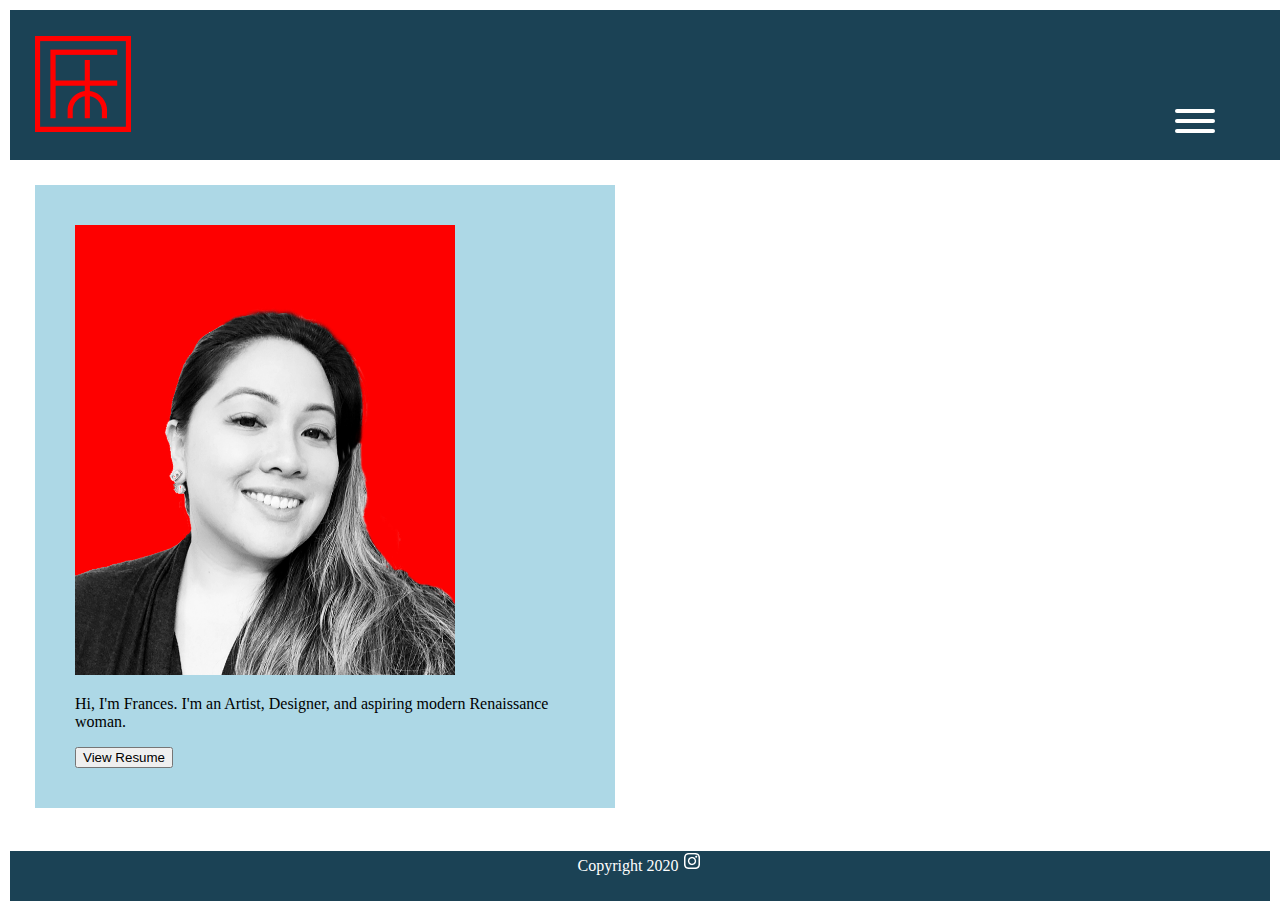
<file: index.html>
<!DOCTYPE html>
<html>

<head>
  <link href="css/style.css" rel="stylesheet" type="text/css">
  <link href="https://fonts.googleapis.com/css2?family=Archivo&family=Prata&display=swap" rel="stylesheet">
  <script src="https://ajax.googleapis.com/ajax/libs/jquery/3.5.1/jquery.min.js"></script>
  <title>Frances Nadine Landicho</title>
  <script src="https://ajax.googleapis.com/ajax/libs/jquery/3.5.1/jquery.min.js"></script>
  <style>
    .dropdown-content {
      display: none;
    }
  </style>
  <script>
    $(document).ready(function () {
      $(".dropdown").click(function () {
        $(".dropdown-content").slideToggle(500);
      });
    });
  </script>
  <!-- Hotjar Tracking Code for https://francesnadine.github.io/UX_UI_HW_19/ -->
<script>
  (function(h,o,t,j,a,r){
      h.hj=h.hj||function(){(h.hj.q=h.hj.q||[]).push(arguments)};
      h._hjSettings={hjid:1883306,hjsv:6};
      a=o.getElementsByTagName('head')[0];
      r=o.createElement('script');r.async=1;
      r.src=t+h._hjSettings.hjid+j+h._hjSettings.hjsv;
      a.appendChild(r);
  })(window,document,'https://static.hotjar.com/c/hotjar-','.js?sv=');
</script>
</head>

<header class="navigation">
  <div class="logo"><a href="index.html"><img src="images/fnl logo vector.png"></a></div>

  <div class="dropdown">
    <div class="hamburger hamburger--elastic">
      <div class="hamburger-box">
        <div class="hamburger-inner"></div>
      </div>
    </div>
  </div>

    <div class="dropdown-content">
      <ul class="pageLinks">
      <li><a href="#">About</a></li>
      <li><a href="mySkills.html">Skills</a></li>
      <li><a href="myWork.html">Work</a></li>
      <li><a href="#">Contact</a></li>
    </ul>
    </div>


</header>

<body>

  <div class="content">
    <img id="headshot" src="images/frances portrait 202005.jpg">
    <p>Hi, I'm Frances. I'm an Artist, Designer, and aspiring modern Renaissance woman.
    </p>
    <button id="openModal">View Resume</button>
    <!-- The Modal -->
    <div id="myModal" class="modal">

      <!-- Modal content -->
      <div class="modal-content">
        <span class="close">&times;</span>
        <img src="images/landicho_resume (2)-1.png" width=500px>
        <img src="images/landicho_resume (2)-2.png" width=500px>
      </div>

    </div>
  </div>

  <br>
  <footer>
    Copyright 2020 <img src="images/instagram_wh_icon.png">
  </footer>

  <script>

    var forEach = function (t, o, r) { if ("[object Object]" === Object.prototype.toString.call(t)) for (var c in t) Object.prototype.hasOwnProperty.call(t, c) && o.call(r, t[c], c, t); else for (var e = 0, l = t.length; l > e; e++)o.call(r, t[e], e, t) };

    var hamburgers = document.querySelectorAll(".hamburger");
    if (hamburgers.length > 0) {
      forEach(hamburgers, function (hamburger) {
        hamburger.addEventListener("click", function () {
          this.classList.toggle("is-active");
        }, false);
      });
    }
  </script>


<!-- Global site tag (gtag.js) - Google Analytics -->
<script async src="https://www.googletagmanager.com/gtag/js?id=UA-171530466-1"></script>
<script>
  window.dataLayer = window.dataLayer || [];
  function gtag(){dataLayer.push(arguments);}
  gtag('js', new Date());

  gtag('config', 'UA-171530466-1');
</script>

</body>

<!-- <script src="js/index.js">

  $("#openModal").on("click", function () {
    console.log("You clicked on #myID");
  }); </sript>-->

<script>
  // Get the modal
  var modal = document.getElementById("myModal");

  // Get the button that opens the modal
  var btn = document.getElementById("openModal");

  // Get the <span> element that closes the modal
  var span = document.getElementsByClassName("close")[0];

  // When the user clicks on the button, open the modal
  btn.onclick = function () {
    modal.style.display = "block";
  }

  // When the user clicks on <span> (x), close the modal
  span.onclick = function () {
    modal.style.display = "none";
  }

  // When the user clicks anywhere outside of the modal, close it
  window.onclick = function (event) {
    if (event.target == modal) {
      modal.style.display = "none";
    }
  }
</script>

</html>
</file>
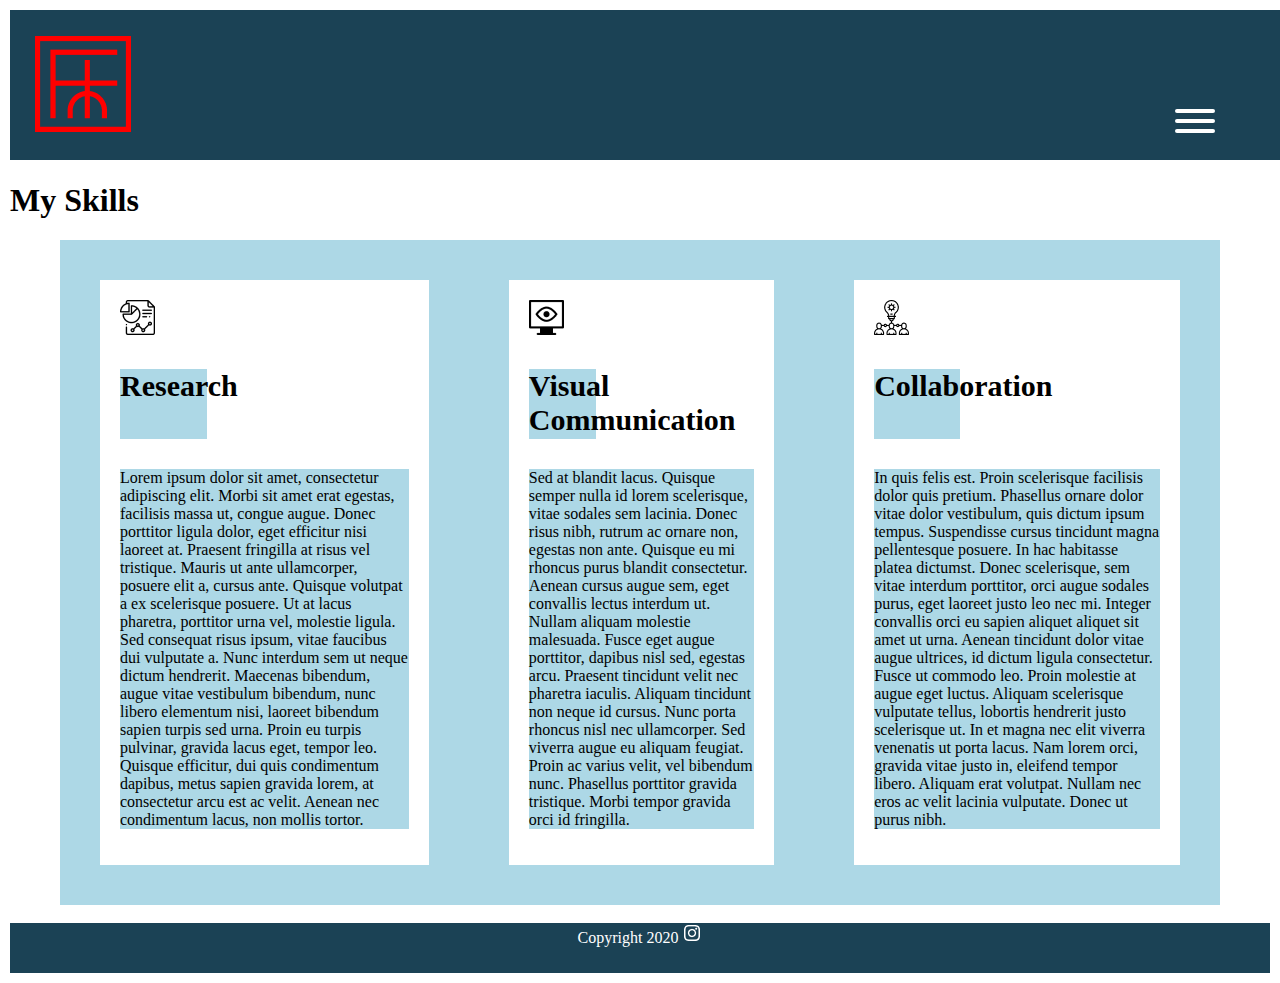
<file: mySkills.html>
<!DOCTYPE html>
<html lang="en">
  <head>
    <link href="css/style.css" rel="stylesheet" type="text/css">
    <link href="https://fonts.googleapis.com/css2?family=Archivo&family=Prata&display=swap" rel="stylesheet">
    <script src="https://ajax.googleapis.com/ajax/libs/jquery/3.5.1/jquery.min.js"></script>
    <title>Frances Nadine Landicho</title>
    <script src="https://ajax.googleapis.com/ajax/libs/jquery/3.5.1/jquery.min.js"></script>
    <style>
      .dropdown-content {
        display: none;
      }
    </style>
    <script>
      $(document).ready(function () {
        $(".dropdown").click(function () {
          $(".dropdown-content").slideToggle(500);
        });
      });
    </script>
  </head>

<header class="navigation">
  <div class="logo"><a href="index.html"><img src="images/fnl logo vector.png"></a></div>

  <div class="dropdown">
    <div class="hamburger hamburger--elastic">
      <div class="hamburger-box">
        <div class="hamburger-inner"></div>
      </div>
    </div>
  </div>

    <div class="dropdown-content">
      <ul class="pageLinks">
      <li><a href="#">About</a></li>
      <li><a href="mySkills.html">Skills</a></li>
      <li><a href="myWork.html">Work</a></li>
      <li><a href="#">Contact</a></li>
    </ul>
    </div>
</header>
<!--  My UX Skills section coded using CSS flex -->
<body>
<section class = "mySkills">
    <h1> My Skills</h1>  
</section>
    <div class = "flexContainer">
 <div class="skillTypes">
     <img src="images/research.png">

     <h3>Research</h3>

     <p>Lorem ipsum dolor sit amet, consectetur adipiscing elit. Morbi sit amet erat egestas, facilisis massa ut, congue augue. Donec porttitor ligula dolor, eget efficitur nisi laoreet at. 
         Praesent fringilla at risus vel tristique. Mauris ut ante ullamcorper, posuere elit a, cursus ante. Quisque volutpat a ex scelerisque posuere. Ut at lacus pharetra, porttitor urna vel, 
         molestie ligula. Sed consequat risus ipsum, vitae faucibus dui vulputate a. Nunc interdum sem ut neque dictum hendrerit. Maecenas bibendum, augue vitae vestibulum bibendum, 
         nunc libero elementum nisi, laoreet bibendum sapien turpis sed urna. Proin eu turpis pulvinar, gravida lacus eget, tempor leo. Quisque efficitur, dui quis condimentum dapibus, 
         metus sapien gravida lorem, at consectetur arcu est ac velit. Aenean nec condimentum lacus, non mollis tortor.
    </p>
 </div>

 <div class="skillTypes">
    <img src="images/visual_communication.png">

    <h3>Visual Communication</h3>

    <p>Sed at blandit lacus. Quisque semper nulla id lorem scelerisque, vitae sodales sem lacinia. 
        Donec risus nibh, rutrum ac ornare non, egestas non ante. 
        Quisque eu mi rhoncus purus blandit consectetur. 
        Aenean cursus augue sem, eget convallis lectus interdum ut. Nullam aliquam molestie malesuada. 
        Fusce eget augue porttitor, dapibus nisl sed, egestas arcu. Praesent tincidunt velit nec pharetra iaculis. Aliquam tincidunt non neque id cursus. 
        Nunc porta rhoncus nisl nec ullamcorper. Sed viverra augue eu aliquam feugiat. Proin ac varius velit, vel bibendum nunc. 
        Phasellus porttitor gravida tristique. Morbi tempor gravida orci id fringilla.
    </p>
</div>

<div class="skillTypes">
    <img src="images/collaboration.png">

    <h3>Collaboration</h3>

    <p>In quis felis est. Proin scelerisque facilisis dolor quis pretium. Phasellus ornare dolor vitae dolor vestibulum, quis dictum ipsum tempus. 
        Suspendisse cursus tincidunt magna pellentesque posuere. In hac habitasse platea dictumst. 
        Donec scelerisque, sem vitae interdum porttitor, orci augue sodales purus, eget laoreet justo leo nec mi. Integer convallis orci eu sapien aliquet aliquet sit amet ut urna. 
        Aenean tincidunt dolor vitae augue ultrices, id dictum ligula consectetur. Fusce ut commodo leo. 
        Proin molestie at augue eget luctus. Aliquam scelerisque vulputate tellus, lobortis hendrerit justo scelerisque ut. In et magna nec elit viverra venenatis ut porta lacus. 
        Nam lorem orci, gravida vitae justo in, eleifend tempor libero. Aliquam erat volutpat. Nullam nec eros ac velit lacinia vulputate. Donec ut purus nibh.
    </p>
</div>
    </div>
<br>
<footer>
Copyright 2020 <img src="images/instagram_wh_icon.png">
</footer>

<script>

  var forEach = function (t, o, r) { if ("[object Object]" === Object.prototype.toString.call(t)) for (var c in t) Object.prototype.hasOwnProperty.call(t, c) && o.call(r, t[c], c, t); else for (var e = 0, l = t.length; l > e; e++)o.call(r, t[e], e, t) };

  var hamburgers = document.querySelectorAll(".hamburger");
  if (hamburgers.length > 0) {
    forEach(hamburgers, function (hamburger) {
      hamburger.addEventListener("click", function () {
        this.classList.toggle("is-active");
      }, false);
    });
  }
</script>
</body>
</file>
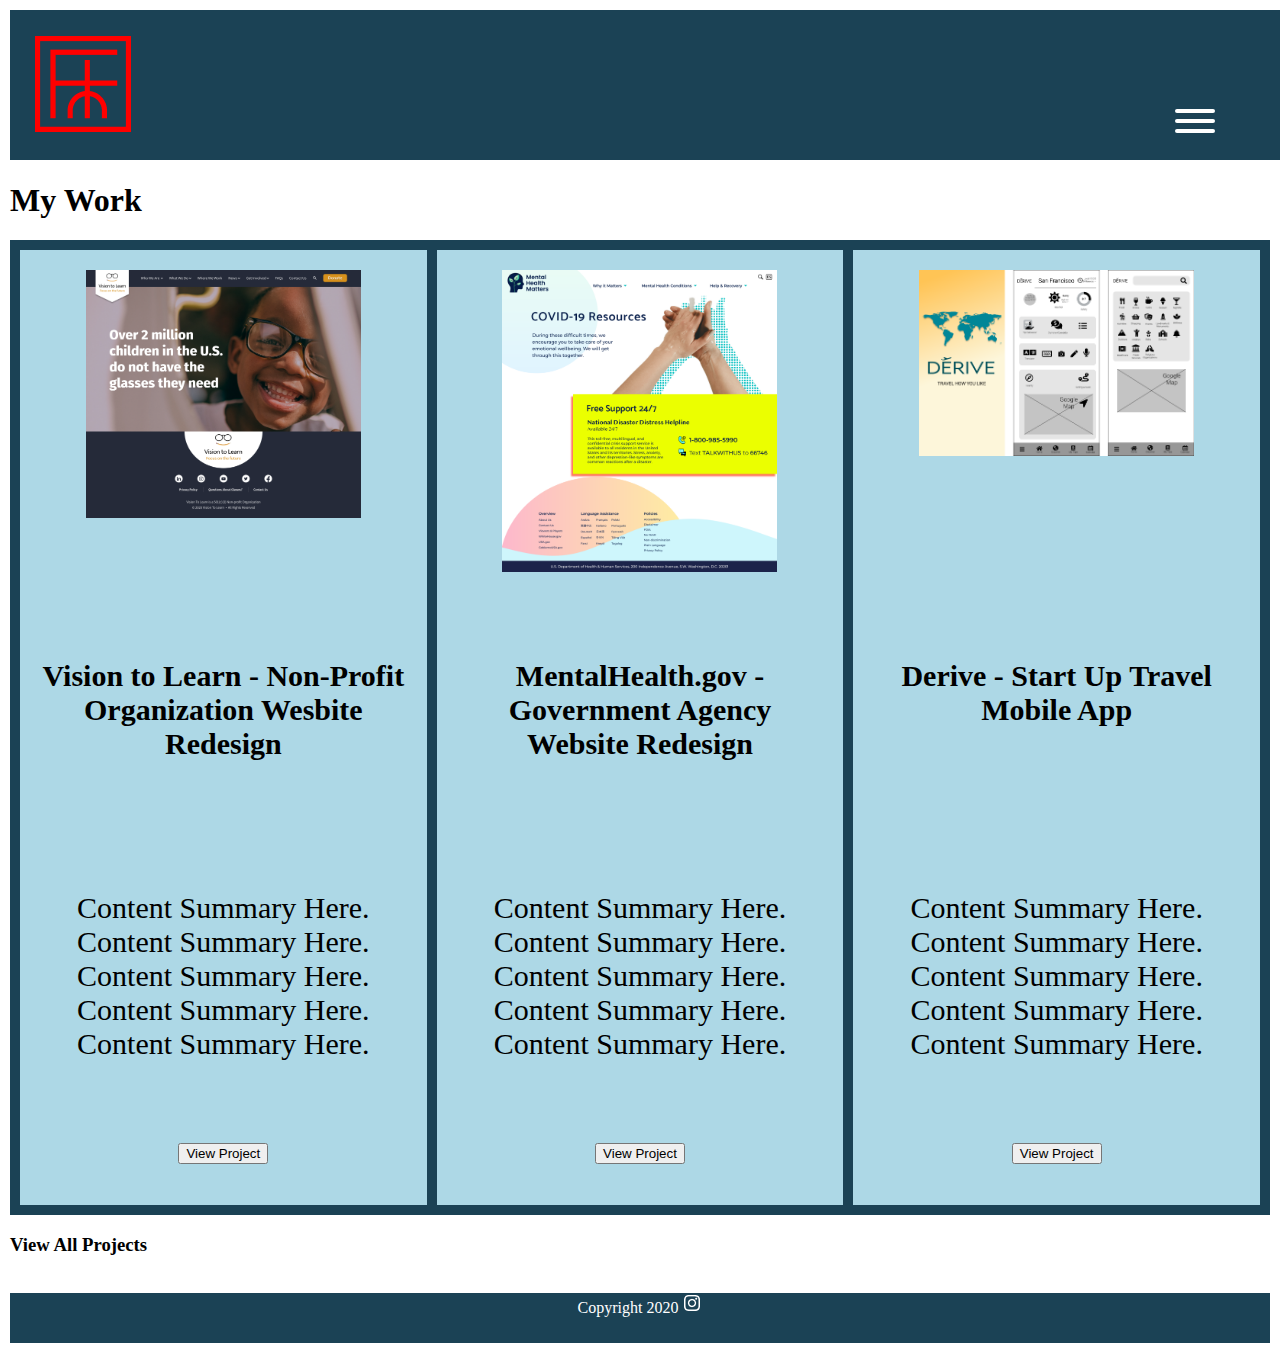
<file: myWork.html>
<!DOCTYPE html>
<html lang="en">

  <head>
    <link href="css/style.css" rel="stylesheet" type="text/css">
    <link href="https://fonts.googleapis.com/css2?family=Archivo&family=Prata&display=swap" rel="stylesheet">
    <script src="https://ajax.googleapis.com/ajax/libs/jquery/3.5.1/jquery.min.js"></script>
    <title>Frances Nadine Landicho</title>
    <script src="https://ajax.googleapis.com/ajax/libs/jquery/3.5.1/jquery.min.js"></script>
    <style>
      .dropdown-content {
        display: none;
      }
    </style>
    <script>
      $(document).ready(function () {
        $(".dropdown").click(function () {
          $(".dropdown-content").slideToggle(500);
        });
      });
    </script>
  </head>

<header class="navigation">
  <div class="logo"><a href="index.html"><img src="images/fnl logo vector.png"></a></div>

  <div class="dropdown">
    <div class="hamburger hamburger--elastic">
      <div class="hamburger-box">
        <div class="hamburger-inner"></div>
      </div>
    </div>
  </div>

    <div class="dropdown-content">
      <ul class="pageLinks">
      <li><a href="#">About</a></li>
      <li><a href="mySkills.html">Skills</a></li>
      <li><a href="myWork.html">Work</a></li>
      <li><a href="#">Contact</a></li>
    </ul>
    </div>
</header>

<body>
  <section class="myWork">
    <h1>My Work</h1>
    <div class="workGrid">

      <!-- 1.1  -->
      <div id="image1" class="workGridItem">
        <img src="images/visiontolearn.png" width=275px;>
      </div>
      <!-- 1.2 -->
      <div id="header1" class="workGridItem">
        <h4>Vision to Learn - Non-Profit Organization Wesbite Redesign</h4>
      </div>

    <div id="text1" class="workGridItem">
      <!-- 1.3 -->
      <div id="content1" class="workGridItem">
        <p>Content Summary Here. Content Summary Here. Content Summary Here. Content Summary Here. Content Summary Here.
        </p>
      </div>
      <!-- 1.4 -->
      <div id="cta1" class="workGridItem">
        <button>View Project</button>
      </div>
    </div>


      <!-- 2.1 -->
      <div id="image2" class="workGridItem">
        <img src="images/mentalhealth.png" width=275px;>
      </div>
      <!-- 2.2 -->
      <div id="header2" class="workGridItem">
        <h4>MentalHealth.gov - Government Agency Website Redesign</h4>
      </div>

    <div id="text2" class="workGridItem">
      <!-- 2.3 -->
      <div id="content2" class="workGridItem">
        <p>Content Summary Here. Content Summary Here. Content Summary Here. Content Summary Here. Content Summary Here.
        </p>
      </div>
      <!-- 2.4 -->
      <div id="cta2" class="workGridItem">
        <button>View Project</button>
      </div>
    </div>

      <!-- 3.1 -->
      <div id="image3" class="workGridItem">
        <img src="images/derive.png" width=275px;>
      </div>
      <!-- 3.2  -->
      <div id="header3" class="workGridItem">
        <h4>Derive - Start Up Travel Mobile App</h4>
      </div>

    <div id="text3" class="workGridItem">
      <!-- 3.3 -->
       <div id="content3" class="workGridItem">
        <p>Content Summary Here. Content Summary Here. Content Summary Here. Content Summary Here. Content Summary Here.
        </p>
      </div>
      <!-- 3.4 -->
      <div id="cta3" class="workGridItem">
        <button>View Project</button>
      </div>
    </div>
  


     

    </div>
    <h3>View All Projects</h3>
  </section>
  <br>
  <footer>
Copyright 2020 <img src="images/instagram_wh_icon.png">
  </footer>

  <script>

    var forEach = function (t, o, r) { if ("[object Object]" === Object.prototype.toString.call(t)) for (var c in t) Object.prototype.hasOwnProperty.call(t, c) && o.call(r, t[c], c, t); else for (var e = 0, l = t.length; l > e; e++)o.call(r, t[e], e, t) };

    var hamburgers = document.querySelectorAll(".hamburger");
    if (hamburgers.length > 0) {
      forEach(hamburgers, function (hamburger) {
        hamburger.addEventListener("click", function () {
          this.classList.toggle("is-active");
        }, false);
      });
    }
</script>

</body>

</html>
</file>
<file: css/style.css>
/* font-family: 'Archivo', sans-serif;
font-family: 'Prata', serif;    */
   
   /*!
 * Hamburgers
 * @description Tasty CSS-animated hamburgers
 * @author Jonathan Suh @jonsuh
 * @site https://jonsuh.com/hamburgers
 * @link https://github.com/jonsuh/hamburgers
 */
.hamburger {
    padding: 15px 15px;
    display: inline-block;
    cursor: pointer;
    transition-property: opacity, filter;
    transition-duration: 0.15s;
    transition-timing-function: linear;
    font: inherit;
    color: inherit;
    text-transform: none;
    background-color: transparent;
    border: 0;
    margin: 0;
    position: absolute;
    top: 94px;
    right: 50px;
    overflow: visible; }
    .hamburger:hover {
      opacity: 0.7; }
    .hamburger.is-active:hover {
      opacity: 0.7; }
    .hamburger.is-active .hamburger-inner,
    .hamburger.is-active .hamburger-inner::before,
    .hamburger.is-active .hamburger-inner::after {
      background-color: #fff; }
  
  .hamburger-box {
    width: 40px;
    height: 24px;
    display: inline-block;
    position: relative; }
  
  .hamburger-inner {
    display: block;
    top: 50%;
    margin-top: -2px; }
    .hamburger-inner, .hamburger-inner::before, .hamburger-inner::after {
      width: 40px;
      height: 4px;
      background-color: #fff;
      border-radius: 4px;
      position: absolute;
      transition-property: transform;
      transition-duration: 0.15s;
      transition-timing-function: ease; }
    .hamburger-inner::before, .hamburger-inner::after {
      content: "";
      display: block; }
    .hamburger-inner::before {
      top: -10px; }
    .hamburger-inner::after {
      bottom: -10px; }

      /*
   * Elastic
   */
   .hamburger--elastic .hamburger-inner {
    top: 2px;
    transition-duration: 0.275s;
    transition-timing-function: cubic-bezier(0.68, -0.55, 0.265, 1.55); }
    .hamburger--elastic .hamburger-inner::before {
      top: 10px;
      transition: opacity 0.125s 0.275s ease; }
    .hamburger--elastic .hamburger-inner::after {
      top: 20px;
      transition: transform 0.275s cubic-bezier(0.68, -0.55, 0.265, 1.55); }
  
  .hamburger--elastic.is-active .hamburger-inner {
    transform: translate3d(0, 10px, 0) rotate(135deg);
    transition-delay: 0.075s; }
    .hamburger--elastic.is-active .hamburger-inner::before {
      transition-delay: 0s;
      opacity: 0; }
    .hamburger--elastic.is-active .hamburger-inner::after {
      transform: translate3d(0, -20px, 0) rotate(-270deg);
      transition-delay: 0.075s; }

a {
  color: black;
  font-family: 'Archivo', sans-serif;
}

a:link {
  text-decoration: none;
}

body {
    margin: 10px;
}

.navigation {
    display: inline-block; 
    vertical-align: top;
    width: 100%;
    height: 125px;
    padding: 1%;
    background-color: #1B4255;
    color: white;
}

/* .nav {
  font-family: 'Archivo', sans-serif;
} */

/* .dropdown-content {
  display: flex;
  position: absolute;
  top: 150px;
  right: 50px;
  color: white;
} */

.pageLinks {
  position: absolute;
  top: 155px;
  right: 50px;
  color: black;
  background-color: white;
  font-size: 25px;
} 

ul {
  list-style-type: none;
  align-content: flex-end;
}

.logo {
    width: 23%;
    padding: 1%;
    text-align: left;
}

.heroImg {
    height: 760px;
    display: block;
    padding: 25px;
    overflow: hidden;
}

/* The Modal (background) */
.modal {
    display: none; /* Hidden by default */
    position: fixed; /* Stay in place */
    z-index: 1; /* Sit on top */
    left: 0;
    top: 0;
    width: 100%; /* Full width */
    height: 100%; /* Full height */
    overflow: auto; /* Enable scroll if needed */
    background-color: rgb(0,0,0); /* Fallback color */
    background-color: rgba(0,0,0,0.4); /* Black w/ opacity */
  }
  
  /* Modal Content/Box */
  .modal-content {
    background-color: #fefefe;
    margin: 15% auto; /* 15% from the top and centered */
    padding: 20px;
    border: 1px solid #888;
    width: 80%; /* Could be more or less, depending on screen size */
    }

    .modal-content img {
    align-items: flex-start;
    }
  
  /* The Close Button */
  .close {
    color: #aaa;
    float: right;
    font-size: 28px;
    font-weight: bold;
  }
  
  .close:hover,
  .close:focus {
    color: black;
    text-decoration: none;
    cursor: pointer;
  }
  
  
.content {
    width: 500px;
    margin: 25px;
    padding: 40px;
    background-color: lightblue;
}

#headshot{
    height: 450px;
}

footer {
    background-color: #1B4255;
    color: white;
    text-align: center;
    width: 100%;
    height: 50px;
}

.flexContainer { 
    display: flex;
    /* gap: 10px; */
    margin-left: 50px;
    margin-right: 50px;
    /* flex-direction: column; */
    background-color: lightblue;
}

.skillTypes {
margin: 40px;
padding: 20px;
background-color: white;
}

.skillTypes p{
    background-color: lightblue;
}

.skillTypes h3{
    font-size: 30px;
    text-align: center;
    align-self: space-evenly;
    width: 30%;
    height: 70px;
    background-color: lightblue;
}


 /* *{
    outline: 1px solid red;
} */

/* .myWork img {
    width: 80%;
} */

.workGrid {
    display: grid;
    grid-template-columns: auto auto auto ;
    grid-template-rows: auto;
    /* grid-gap: 10px; */
    column-gap: 10px;
    background-color: #1B4255;
    padding: 10px;
    grid-template-areas: 
    /* "image1 image1 image1 image2 image2 image2 image3 image3 image3"
    "header1 header1 header1 header2 header2 header2 header3 header3 header3"
    "content1 content1 content1 content2 content2 content2 content3 content3 content3"
    ". . cta1 . . cta2 . . cta3;  */
    
    "image1 image2 image3"
    "header1 header2 header3"
    "text1 text2 text3"
  }

  .workGridItem {
    background-color: #ADD8E6;
    /* border: 1px solid rgba(0, 0, 0, 0.8); */
    padding: 20px;
    font-size: 30px;
    text-align: center;
  }

#image1 {
      grid-area: image1;
}
#image2 {
    grid-area: image2;
}
#image3 {
    grid-area: image3;
}
#header1 {
    grid-area: header1;
}
#header2 {
    grid-area: header2;
}
#header3 {
    grid-area: header3;
}
#text1 {
    grid-area: text1;
    grid-template-columns: auto auto;
    grid-template-areas: "content1 cta1";
}
#text2 {
    grid-area: text2;
}

#text3 {
    grid-area: text3;
}

#content1 {
    grid-area: content1;
}
#content2 {
    grid-area: content2;
}
#content3 {
    grid-area: content3;
}
#cta1 {
    grid-area: cta1;
}
#cta2 {
    grid-area: cta2;
}
#cta3 {
    grid-area: cta3;
}

/* @media only screen and (max-width: 600px) {
    .flexContainer {
         flex-direction: column;
    } */

@media only screen and (max-width: 1000px) {
    .flexContainer {
         flex-direction: column;
    }

    /* .skillTypes {
        width: 100%;
    } */

    .workGrid {
        display: grid;
        grid-template-columns: 1fr;
        grid-template-rows: auto auto auto auto auto auto auto auto auto auto auto auto;
        /* grid-gap: 10px; */
        /* column-gap: 10px; */
        background-color: #1B4255;
        padding: 10px;
        grid-template-areas:        
        "image1" "header1" "text1" 
        "image2" "header2" "text2"
        "image3" "header3" "text3"
      }
}

@media only screen and (max-width: 600px) {
    .flexContainer {
         flex-direction: column;
    }

    .workGrid {
        display: grid;
        grid-template-columns: 1fr;
        grid-template-rows: auto auto auto auto auto auto auto auto auto auto auto auto;
        /* grid-gap: 10px; */
        /* column-gap: 10px; */
        background-color: #1B4255;
        padding: 10px;
        grid-template-areas:        
        "image1" "header1" "text1" 
        "image2" "header2" "text2"
        "image3" "header3" "text3"
      }
}
</file>
